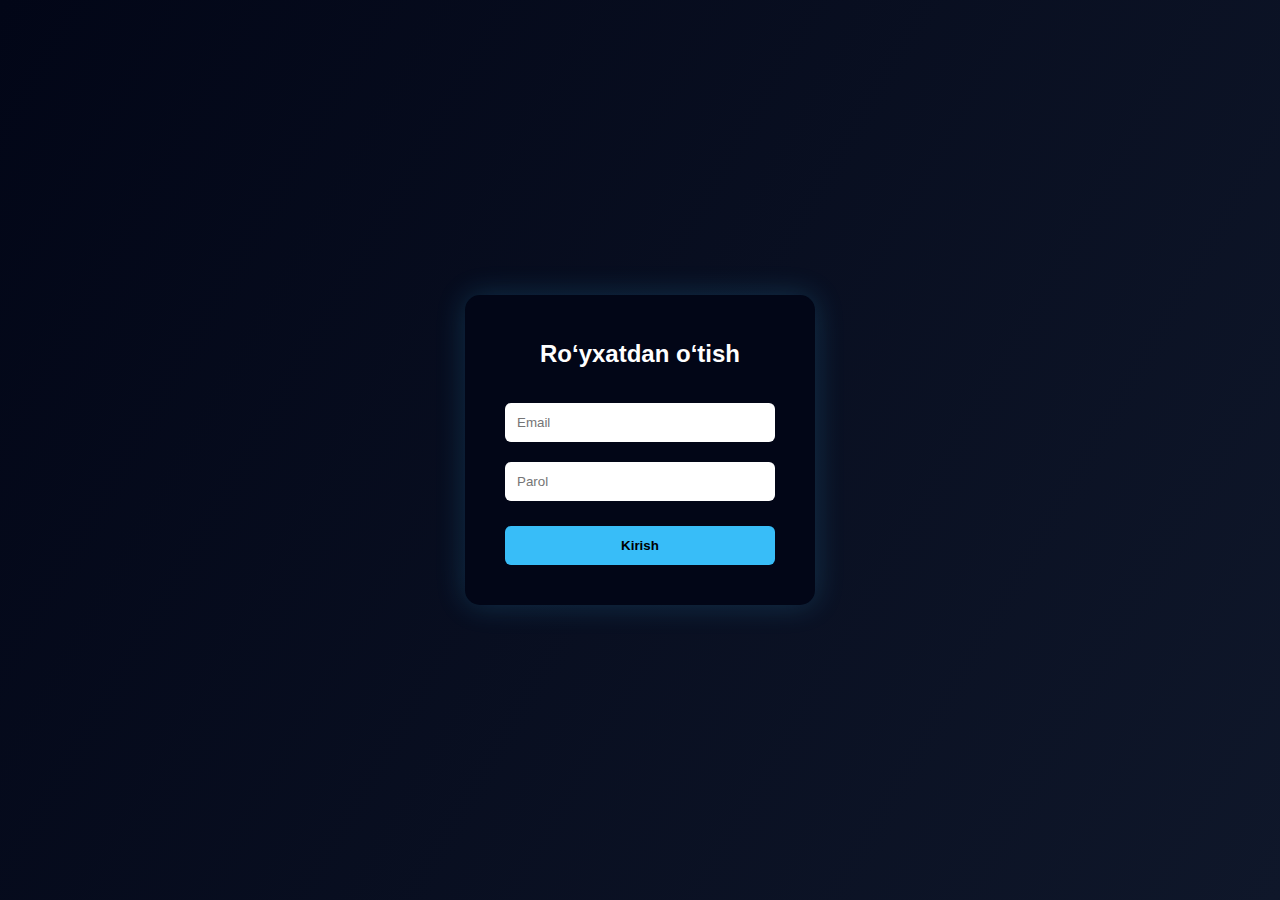
<file: registar.html>
<!DOCTYPE html>
<html lang="uz">
<head>
  <meta charset="UTF-8">
  <title>Register | EduCenter</title>
  <link rel="stylesheet" href="/style.css">
</head>
<body class="auth-body">

<div class="auth-box">
  <h2>Ro‘yxatdan o‘tish</h2>
 <form onsubmit="login(event)">
  <input type="email" placeholder="Email">
  <input type="password" placeholder="Parol">
  <button>Kirish</button>
</form>

<script>
function login(e){
  e.preventDefault(); // form submitni to‘xtatadi
  window.location.href = "dashboard.html"; // redirect
}
</script>


</body>
</html>
</file>
<file: style.css>
*{
  margin:0;
  padding:0;
  box-sizing:border-box;
  font-family: 'Segoe UI', sans-serif;
}

body{
  background:#0f172a;
  color:white;
}

/* NAVBAR */
.navbar{
  display:flex;
  justify-content:space-between;
  align-items:center;
  padding:20px 60px;
  background:#020617;
  position:sticky;
  top:0;
  z-index:1000;
}

.navbar .logo{
  font-size:24px;
  font-weight:bold;
  color:#38bdf8;
}

.navbar nav a{
  margin:0 15px;
  text-decoration:none;
  color:white;
  font-size:16px;
}

.login-btn{
  padding:8px 18px;
  background:#38bdf8;
  border:none;
  border-radius:6px;
  cursor:pointer;
}

/* HERO */
.hero{
  display:flex;
  justify-content:space-between;
  align-items:center;
  padding:80px 60px;
}

.hero-text{
  max-width:50%;
}

.hero-text h1{
  font-size:48px;
}

.hero-text p{
  margin:20px 0;
  font-size:18px;
  color:#cbd5e1;
}

.hero-buttons button{
  padding:12px 25px;
  margin-right:10px;
  border-radius:8px;
  border:none;
  cursor:pointer;
}

.main-btn{
  background:#38bdf8;
  color:black;
}

.outline-btn{
  background:transparent;
  border:1px solid #38bdf8;
  color:#38bdf8;
}

/* COURSES */
.courses{
  padding:80px 60px;
}

.courses h2{
  text-align:center;
  font-size:36px;
  margin-bottom:40px;
}

.course-grid{
  display:grid;
  grid-template-columns:repeat(3,1fr);
  gap:30px;
}

.course-card{
  background:#020617;
  padding:30px;
  border-radius:15px;
  transition:0.3s;
}

.course-card:hover{
  transform:translateY(-10px);
  box-shadow:0 0 20px rgba(56,189,248,0.3);
}

.course-card button{
  margin-top:15px;
  padding:10px 20px;
  background:#38bdf8;
  border:none;
  border-radius:6px;
  cursor:pointer;
}

/* ABOUT */
.about{
  padding:80px 60px;
  text-align:center;
}

/* CONTACT */
.contact{
  padding:80px 60px;
  background:#020617;
}

.contact form{
  max-width:400px;
  margin:auto;
  display:flex;
  flex-direction:column;
}

.contact input,
.contact textarea{
  margin:10px 0;
  padding:12px;
  border-radius:6px;
  border:none;
}

.contact button{
  padding:12px;
  background:#38bdf8;
  border:none;
  border-radius:6px;
  cursor:pointer;
}
/* TEACHERS */
.teachers{
  padding:80px 60px;
  text-align:center;
}

.teachers h2{
  font-size:36px;
  margin-bottom:40px;
}

.teacher-grid{
  display:grid;
  grid-template-columns:repeat(3,1fr);
  gap:30px;
}

.teacher-card{
  background:#020617;
  padding:30px;
  border-radius:15px;
  transition:0.3s;
}

.teacher-card:hover{
  transform:translateY(-10px);
  box-shadow:0 0 20px rgba(56,189,248,0.3);
}

.teacher-card img{
  width:100px;
  margin-bottom:15px;
}

.teacher-card h3{
  margin:10px 0 5px;
}

.teacher-card p{
  color:#94a3b8;
}
/* AUTH PAGES */
.auth-body{
  min-height:100vh;
  background:linear-gradient(120deg,#020617,#0f172a);
  display:flex;
  align-items:center;
  justify-content:center;
}

.auth-box{
  background:#020617;
  padding:40px;
  border-radius:15px;
  width:350px;
  text-align:center;
  box-shadow:0 0 30px rgba(56,189,248,0.2);
}

.auth-box h2{
  margin-bottom:20px;
}

.auth-box form{
  display:flex;
  flex-direction:column;
}

.auth-box input{
  margin:10px 0;
  padding:12px;
  border-radius:6px;
  border:none;
}

.auth-box button{
  margin-top:15px;
  padding:12px;
  background:#38bdf8;
  border:none;
  border-radius:6px;
  cursor:pointer;
  font-weight:bold;
}

.auth-box a{
  color:#38bdf8;
  text-decoration:none;
}
.teacher-card{
  border-radius: 18px;
}
/* CONTACT SOCIAL */
.contact-wrapper{
  display:grid;
  grid-template-columns:1fr 1fr;
  gap:40px;
  align-items:center;
}

.contact-form{
  display:flex;
  flex-direction:column;
}

.contact-social{
  background:#020617;
  padding:30px;
  border-radius:15px;
}

.contact-social h3{
  margin-bottom:20px;
  text-align:center;
}

.social{
  display:flex;
  align-items:center;
  gap:15px;
  padding:12px 15px;
  margin-bottom:12px;
  border-radius:10px;
  text-decoration:none;
  color:white;
  transition:0.3s;
}

.social img{
  width:28px;
}

.social span{
  font-size:16px;
  font-weight:500;
}

/* COLORS */
.telegram:hover{
  background:#229ED9;
}

.instagram:hover{
  background:linear-gradient(45deg,#f58529,#dd2a7b,#8134af,#515bd4);
}

.whatsapp:hover{
  background:#25D366;
}
/* CONTACT SECTION */
.contact-section{
  padding:80px 0;
  text-align:center;
  background:#0a0f1c;
  color:white;
}

.contact-section h2{
  font-size:36px;
  margin-bottom:40px;
}

.contact-box{
  display:flex;
  justify-content:center;
  align-items:center;
  gap:40px;
  flex-wrap:wrap;
}

.contact-item{
  text-align:center;
}

.contact-item a{
  text-decoration:none;
  color:white;
}

.icon-circle{
  background:#081027;
  width:100px;
  height:100px;
  border-radius:50%;
  display:flex;
  justify-content:center;
  align-items:center;
  margin:auto;
  transition:0.3s;
  box-shadow:0 8px 20px rgba(0,0,0,0.3);
}

.icon-circle img{
  width:40px;
}

/* COLORS */
.telegram:hover .icon-circle{
  background:#229ED9;
  transform:translateY(-10px);
}

.instagram:hover .icon-circle{
  background:linear-gradient(45deg,#f58529,#dd2a7b,#8134af,#515bd4);
  transform:translateY(-10px);
}

.whatsapp:hover .icon-circle{
  background:#25D366;
  transform:translateY(-10px);
}

.contact-item p{
  margin-top:10px;
  font-size:18px;
  font-weight:500;
}
/* =========================
   APPLICATION FORM
========================= */
.application-form {
  background: #020617;
  padding: 50px 40px;
  border-radius: 25px;
  box-shadow: 0 20px 50px rgba(56, 189, 248, 0.3);
  max-width: 500px;
  width: 100%;
  margin: 50px auto;
  text-align: center;
  transition: 0.3s;
}

.application-form h3 {
  font-size: 30px;
  color: #38bdf8;
  margin-bottom: 20px;
}

.application-form p {
  font-size: 16px;
  margin-bottom: 30px;
  color: #ffffffaa;
}

/* INPUT GROUP */
.application-form .input-group {
  position: relative;
  width: 100%;
  margin-bottom: 30px;
}

.application-form .input-group input {
  width: 100%;
  padding: 20px 18px;       /* katta padding */
  border-radius: 15px;      /* yumaloqroq */
  border: 2px solid #38bdf8;
  background: transparent;
  color: white;
  font-size: 18px;          /* katta shrift */
  outline: none;
}

.application-form .input-group input::placeholder {
  color: transparent;       /* floating label ishlashi uchun */
}

.application-form .input-group label {
  position: absolute;
  top: 50%;
  left: 18px;
  color: #ffffffaa;
  font-size: 18px;
  pointer-events: none;
  transform: translateY(-50%);
  transition: 0.3s;
}

/* FOCUS / FLOATING LABEL */
.application-form .input-group input:focus + label,
.application-form .input-group input:not(:placeholder-shown) + label {
  top: -12px;
  left: 14px;
  font-size: 13px;
  color: #38bdf8;
  background: #020617;
  padding: 0 6px;
}

/* BUTTON */
.application-form button {
  width: 50%;
  padding: 20px;
  border: none;
  border-radius: 15px;
  background: #38bdf8;
  color: black;
  font-weight: bold;
  font-size: 18px;
  cursor: pointer;
  transition: 0.3s;
}

.application-form button:hover {
  background: #22c1f3;
}

/* MESSAGE */
.application-form .app-msg {
  margin-top: 15px;
  font-size: 15px;
  color: #38bdf8;
  min-height: 22px;
}

/* =========================
   RESPONSIVE
========================= */
@media (max-width: 1024px) {
  .application-form {
    padding: 40px 25px;
  }
  .application-form h3 { font-size: 26px; }
  .application-form p { font-size: 15px; }
  .application-form .input-group input { font-size: 17px; padding: 18px 14px; }
  .application-form button { font-size: 17px; padding: 18px; }
}

@media (max-width: 768px) {
  .application-form {
    padding: 35px 20px;
    margin: 40px 10px;
  }
  .application-form h3 { font-size: 22px; }
  .application-form p { font-size: 14px; }
  .application-form .input-group input { font-size: 16px; padding: 16px 12px; }
  .application-form button { font-size: 16px; padding: 16px; }
}
/* =========================
   GLOBAL RESET
========================= */
* {
  margin: 0;
  padding: 0;
  box-sizing: border-box;
  font-family: 'Segoe UI', sans-serif;
}

body {
  background: #0f172a;
  color: white;
  line-height: 1.6;
}

/* =========================
   NAVBAR
========================= */
.navbar {
  display: flex;
  justify-content: space-between;
  align-items: center;
  padding: 20px 5%;
  background: #020617;
  position: sticky;
  top: 0;
  z-index: 1000;
}

.navbar .logo { font-size: 1.8rem; color: #38bdf8; font-weight: bold; }

.navbar nav a {
  margin: 0 15px;
  color: white;
  text-decoration: none;
  font-size: 1rem;
  transition: 0.3s;
}

.navbar nav a:hover { color: #38bdf8; }

/* Burger menu for mobile */
.burger {
  display: none;
  flex-direction: column;
  cursor: pointer;
}
.burger span {
  height: 3px;
  width: 25px;
  background: #38bdf8;
  margin: 4px 0;
  border-radius: 2px;
}

/* =========================
   HERO
========================= */
.hero {
  display: flex;
  flex-wrap: wrap;
  justify-content: space-between;
  align-items: center;
  padding: 80px 5%;
}

.hero-text { flex: 1 1 500px; max-width: 600px; }
.hero-text h1 { font-size: 2.8rem; margin-bottom: 20px; }
.hero-text p { font-size: 1.2rem; color: #cbd5e1; margin-bottom: 20px; }

.hero-buttons button {
  padding: 12px 25px;
  margin-right: 10px;
  border-radius: 8px;
  border: none;
  cursor: pointer;
  transition: 0.3s;
}

.main-btn { background: #38bdf8; color: black; }
.main-btn:hover { background: #22c1f3; }

.outline-btn {
  background: transparent;
  border: 2px solid #38bdf8;
  color: #38bdf8;
}
.outline-btn:hover { background: #38bdf8; color: black; }

/* =========================
   COURSES
========================= */
.courses, .about, .teachers, .contact-section {
  padding: 80px 5%;
}

.course-grid, .teacher-grid, .contact-box {
  display: grid;
  grid-template-columns: repeat(auto-fit, minmax(250px, 1fr));
  gap: 30px;
}

/* COURSE & TEACHER CARDS */
.course-card, .teacher-card {
  background: #020617;
  padding: 30px;
  border-radius: 15px;
  transition: 0.3s;
  text-align: center;
}
.course-card:hover, .teacher-card:hover {
  transform: translateY(-10px);
  box-shadow: 0 0 20px rgba(56,189,248,0.3);
}

/* TEACHER IMAGE */
.teacher-card img { width: 100px; margin-bottom: 15px; border-radius: 50%; }

/* TEACHER TEXT */
.teacher-card h3 { margin: 10px 0 5px; font-size: 1.2rem; }
.teacher-card p { color: #94a3b8; }

/* =========================
   CONTACT
========================= */
.contact-box {
  display: flex;
  justify-content: center;
  flex-wrap: wrap;
  gap: 40px;
}

.contact-item {
  text-align: center;
}

.contact-item a {
  text-decoration: none;
  color: white;
}

.icon-circle {
  width: 100px;
  height: 100px;
  border-radius: 50%;
  background: #081027;
  display: flex;
  justify-content: center;
  align-items: center;
  margin: auto;
  transition: 0.3s;
  box-shadow: 0 8px 20px rgba(0,0,0,0.3);
}

.icon-circle img { width: 40px; }

.telegram:hover { background: #229ED9; transform: translateY(-10px); }
.instagram:hover { background: linear-gradient(45deg,#f58529,#dd2a7b,#8134af,#515bd4); transform: translateY(-10px); }
.whatsapp:hover { background: #25D366; transform: translateY(-10px); }

.contact-item p {
  margin-top: 10px;
  font-size: 18px;
  font-weight: 500;
}

/* =========================
   APPLICATION FORM
========================= */
.application-form {
  max-width: 500px;
  width: 100%;
  background: #020617;
  padding: 50px 40px;
  margin: 50px auto;
  border-radius: 25px;
  text-align: center;
  box-shadow: 0 25px 60px rgba(56,189,248,0.3);
  transition: 0.3s;
}

.application-form h3 { font-size: 30px; color: #38bdf8; margin-bottom: 15px; }
.application-form p { font-size: 16px; color: #ffffffaa; margin-bottom: 30px; }

.application-form .input-group {
  position: relative;
  margin-bottom: 25px;
}

.application-form .input-group input {
  width: 100%;
  padding: 18px 16px;
  font-size: 18px;
  border-radius: 12px;
  border: 2px solid #38bdf8;
  background: transparent;
  color: white;
}

.application-form .input-group input::placeholder { color: transparent; }
.application-form .input-group label {
  position: absolute;
  top: 50%;
  left: 16px;
  transform: translateY(-50%);
  font-size: 18px;
  color: #ffffffaa;
  pointer-events: none;
  transition: 0.3s;
}

.application-form .input-group input:focus + label,
.application-form .input-group input:not(:placeholder-shown) + label {
  top: -12px;
  left: 12px;
  font-size: 13px;
  color: #38bdf8;
  background: #020617;
  padding: 0 6px;
}

.application-form button {
  width: 100%;
  padding: 20px;
  font-size: 18px;
  border-radius: 15px;
  border: none;
  background: #38bdf8;
  color: black;
  font-weight: bold;
  cursor: pointer;
  transition: 0.3s;
}

.application-form button:hover { background: #22c1f3; }

.application-form .app-msg { margin-top: 15px; font-size: 15px; color: #38bdf8; min-height: 22px; }

/* =========================
   MEDIA QUERIES
========================= */
@media (max-width: 1024px) {
  .hero-text h1 { font-size: 2.4rem; }
  .hero-text p { font-size: 1.1rem; }
  .application-form { padding: 45px 25px; }
  .application-form h3 { font-size: 26px; }
}

@media (max-width: 768px) {
  .navbar nav { display: none; }
  .burger { display: flex; }
  .hero { flex-direction: column; text-align: center; padding: 60px 5%; }
  .hero-text h1 { font-size: 2rem; }
  .hero-text p { font-size: 1rem; }

  .course-grid, .teacher-grid, .contact-box { grid-template-columns: 1fr; gap: 20px; }
  .application-form { padding: 35px 20px; }
  .application-form h3 { font-size: 22px; }
  .application-form p { font-size: 14px; }
  .application-form .input-group input { font-size: 16px; padding: 16px 12px; }
  .application-form button { font-size: 16px; padding: 16px; }
}
/* HERO SECTION RESPONSIVE */
.hero {
  display: flex;
  flex-wrap: wrap;
  justify-content: space-between;
  align-items: center;
  padding: 80px 5%;
}

.hero-text {
  flex: 1 1 400px;   /* minimal width 400px */
  max-width: 600px;
}

.hero-text h1 {
  font-size: 2.8rem;
}

.hero-text p {
  font-size: 1.2rem;
  color: #cbd5e1;
}

/* Hero image wrapper */
.hero-img {
  flex: 1 1 300px;   /* minimal width 300px */
  max-width: 400px;
  text-align: center;
  margin-top: 20px;
}

.hero-img img {
  width: 100%;       /* width 100% wrapperga moslashadi */
  height: auto;      /* aspect ratio saqlanadi */
  max-width: 400px;  /* kerak bo’lsa maksimal o’lcham */
}
@media (max-width: 768px) {
  .navbar nav { display: none; }  /* NAVBAR linklari yo'qoladi */
  .burger { display: flex; }      /* Burger menu paydo bo'ladi */
}

.modal {
  display: none; /* Hide by default */
  position: fixed;
  top: 0; left: 0;
  width: 100%; height: 100%;
  background-color: rgba(0,0,0,0.6);
  justify-content: center;
  align-items: center;
  z-index: 1000;
}

.modal-content {
  background: #020617;
  color: white;
  padding: 30px;
  border-radius: 20px;
  max-width: 500px;
  width: 90%;
  text-align: center;
  position: relative;
}

.close {
  position: absolute;
  top: 10px; right: 15px;
  font-size: 25px;
  cursor: pointer;
  color: #38bdf8;
}
</file>
